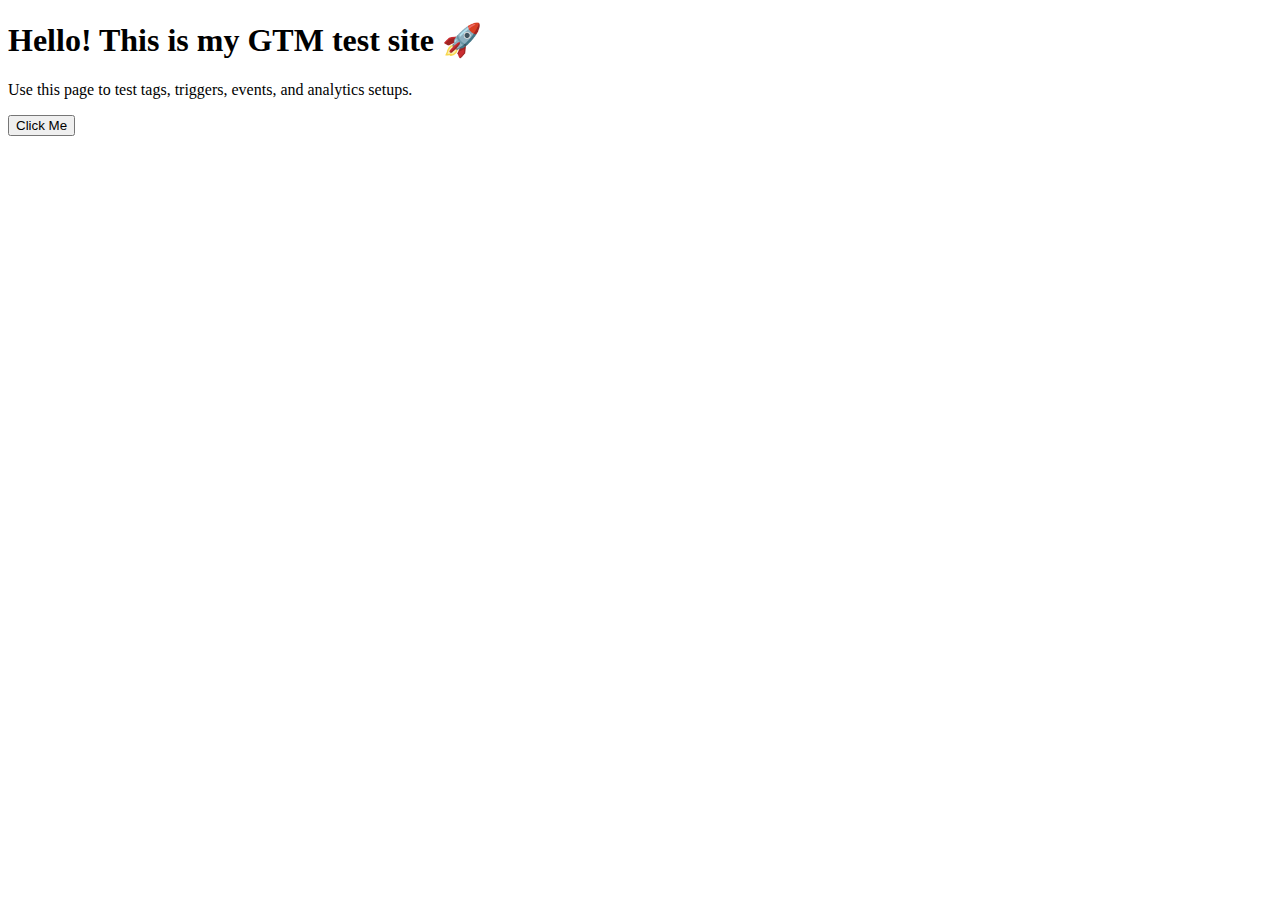
<file: index.html>
<!DOCTYPE html>
<html>
<head>
  <title>My Test GTM Site</title>

  <!-- Google Tag Manager (Container Code) goes here later -->
</head>

<body>
  <h1>Hello! This is my GTM test site 🚀</h1>
  <p>Use this page to test tags, triggers, events, and analytics setups.</p>

  <button id="test-button">Click Me</button>

  <script>
    document.getElementById("test-button").addEventListener("click", function() {
      console.log("Button clicked");
      // You can later push GTM events here:
      // dataLayer.push({ event: 'test_button_click' });
    });
  </script>
</body>
</html>
</file>
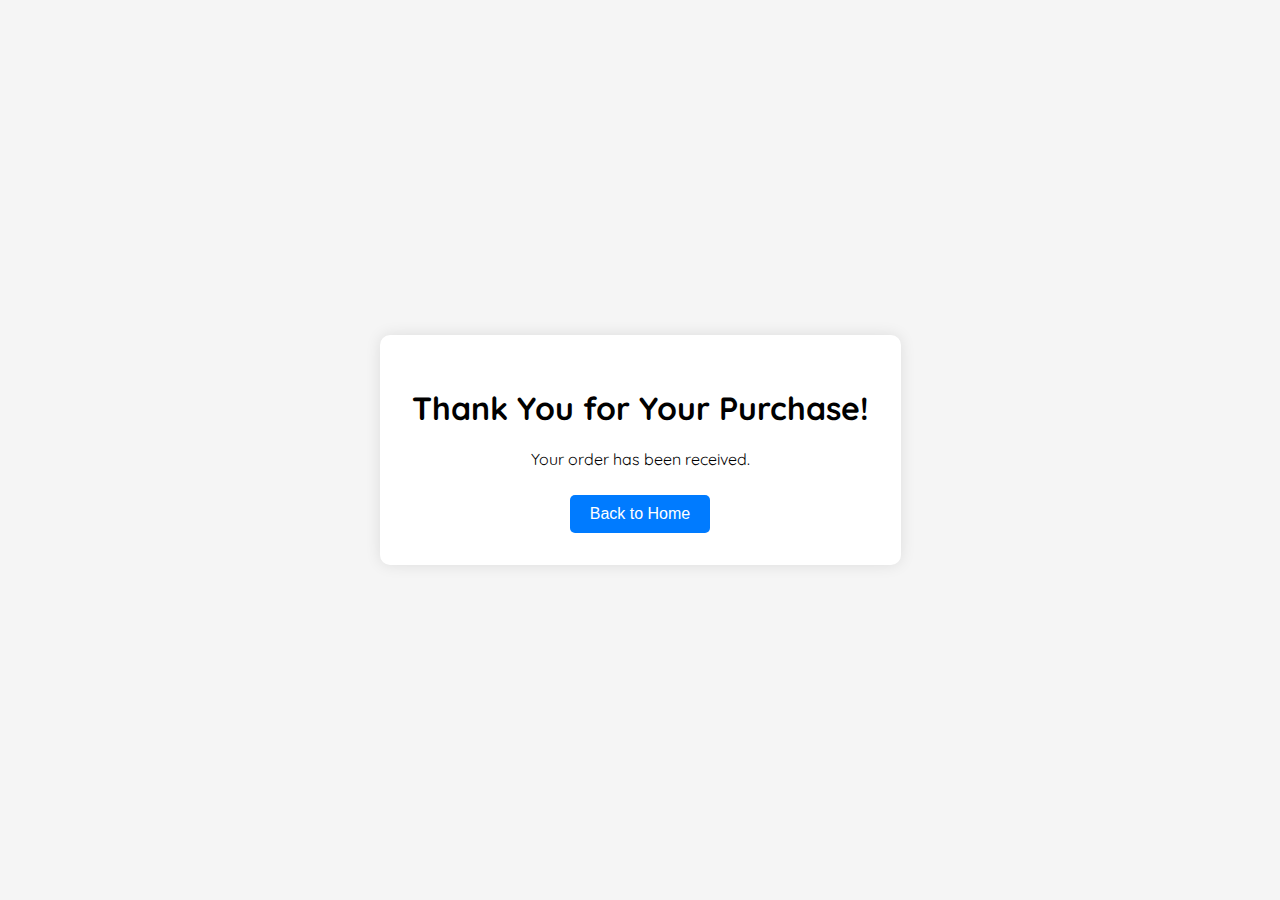
<file: thank-you.html>
<!DOCTYPE html>
<html>
<head>
  <title>Thank You</title>
  <link href="https://fonts.googleapis.com/css?family=Quicksand&display=swap" rel="stylesheet">
  <link rel="stylesheet" href="style.css">
</head>
<body>
  <div class="container">
    <h1>Thank You for Your Purchase!</h1>
    <p>Your order has been received.</p>
    <a href="/"><button>Back to Home</button></a>
  </div>
</body>
</html>
</file>
<file: style.css>
body {
  font-family: 'Quicksand', sans-serif;
  background: #f5f5f5;
  display: flex;
  justify-content: center;
  align-items: center;
  min-height: 100vh;
  margin: 0;
}

.container {
  background: white;
  padding: 2rem;
  border-radius: 10px;
  text-align: center;
  box-shadow: 0 0 15px rgba(0,0,0,0.1);
}

button {
  padding: 10px 20px;
  font-size: 1rem;
  margin-top: 10px;
  cursor: pointer;
  border: none;
  border-radius: 5px;
  background: #007bff;
  color: white;
}

button:hover {
  background: #0056b3;
}
</file>
